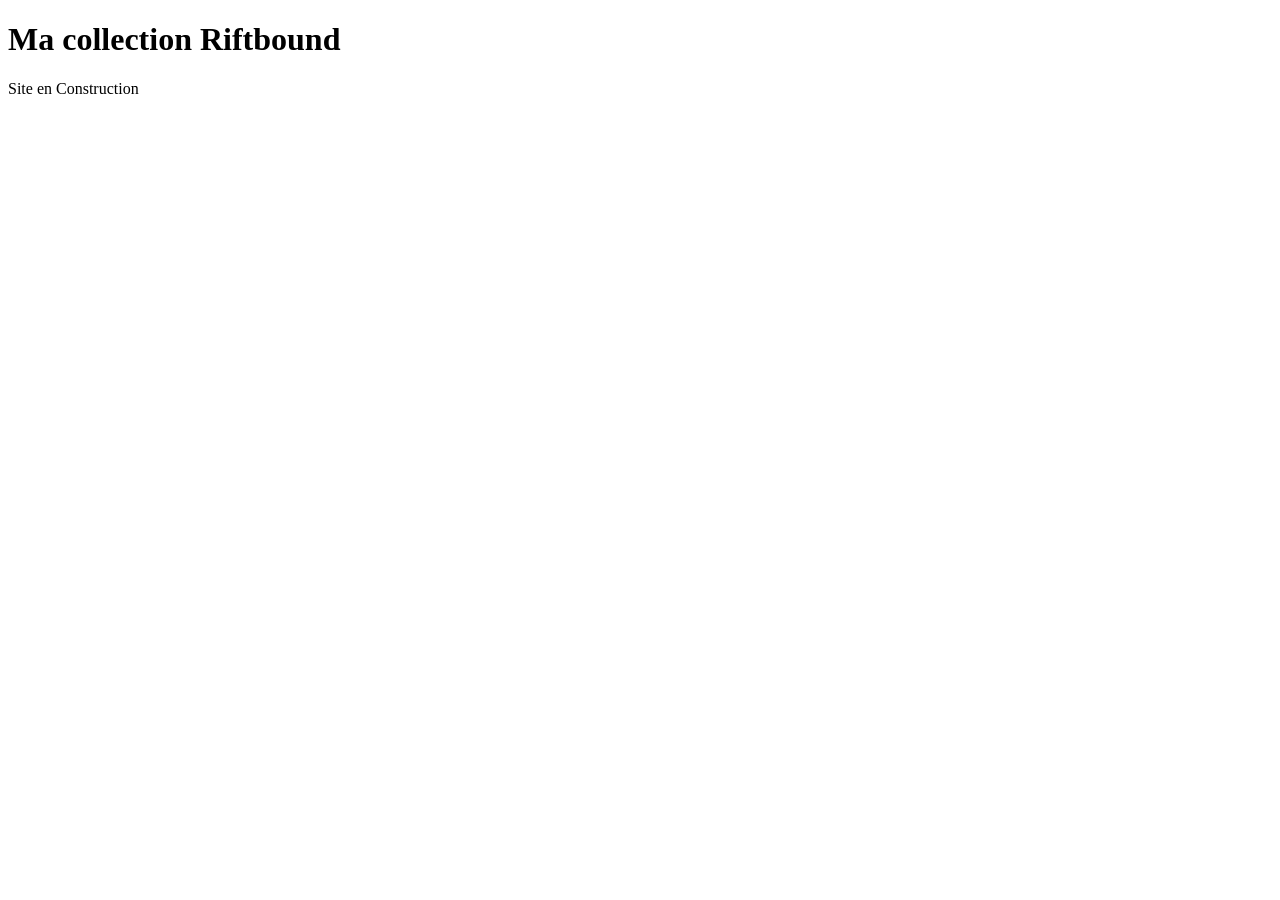
<file: index.html>
<!doctype html>
<html lang="en">
  <head>
    <meta charset="UTF-8" />
    <meta name="viewport" content="width=device-width, initial-scale=1.0" />
    <title>Ma collection Riftbound</title>
  </head>
  <body>
    <h1>Ma collection Riftbound</h1>
    <p>Site en Construction</p>
  </body>
</html>
</file>
